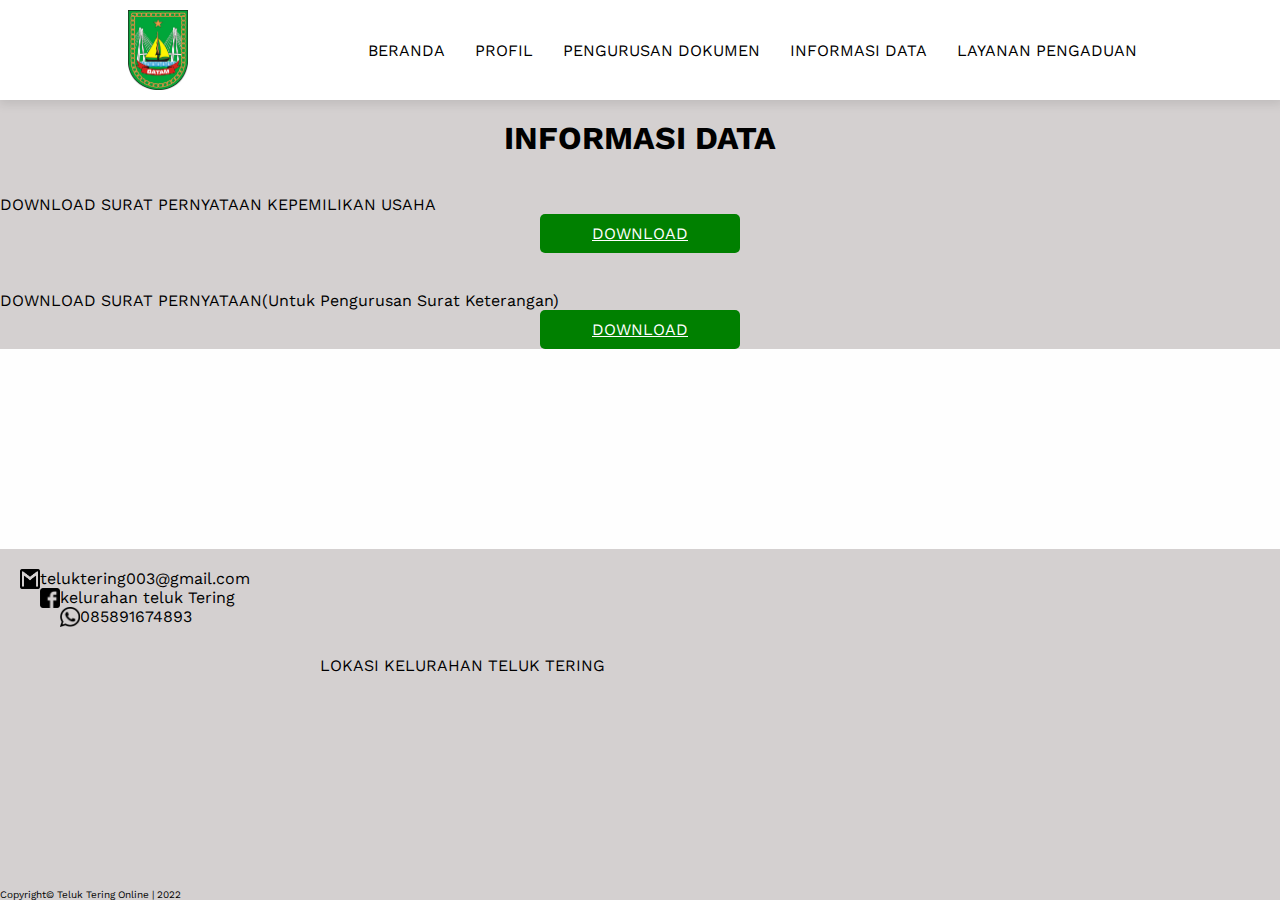
<file: form download.html>
<!DOCTYPE html>
<html lang="en">
  <head>
    <meta charset="UTF-8" />
    <meta name="viewport" content="width=device-width, initial-scale=1.0" />
    <title>Informasi Data</title>
    <link rel="stylesheet" href="style.css" />
    <link rel="preconnect" href="https://fonts.gstatic.com" />
    <link
      href="https://fonts.googleapis.com/css2?family=Work+Sans:ital,wght@0,400;0,500;0,600;0,700;1,400;1,500;1,600&display=swap"
      rel="stylesheet"
    />
    <link
      href="https://cdn.jsdelivr.net/npm/bootstrap@5.1.3/dist/css/bootstrap.min.css"
      rel="stylesheet"
      integrity="sha384-1BmE4kWBq78iYhFldvKuhfTAU6auU8tT94WrHftjDbrCEXSU1oBoqyl2QvZ6jIW3"
      crossorigin="anonymous"
    />
    <script
      src="https://cdn.jsdelivr.net/npm/bootstrap@5.1.3/dist/js/bootstrap.bundle.min.js"
      integrity="sha384-ka7Sk0Gln4gmtz2MlQnikT1wXgYsOg+OMhuP+IlRH9sENBO0LRn5q+8nbTov4+1p"
      crossorigin="anonymous"
    ></script>
  </head>
  <body>
    <div class="wrapper">
      <nav>
        <div class="container-flex">
          <div class="brand">
            <img
              src="images/logo.png"
              alt=""
              style="width: 60px; height: 80px"
            />
          </div>
          <div class="burger">
            <div class="bar1"></div>
            <div class="bar2"></div>
            <div class="bar3"></div>
          </div>
          <div class="bg-sidebar"></div>
          <ul class="sidebar">
            <li><a href="index.html">BERANDA</a></li>
            <li><a href="form informasi data.html">PROFIL</a></li>
            <li><a href="index.html">PENGURUSAN DOKUMEN</a></li>
            <li><a href="form download.html">INFORMASI DATA</a></li>
            <li><a href="form pengaduan.php">LAYANAN PENGADUAN</a></li>
          </ul>
        </div>
      </nav>
    </div>
    <div class="container" style="background-color: rgb(212, 208, 208)">
      <br />
      <h1 style="text-align: center">INFORMASI DATA</h1>
      <br /><br />
      <div class="row">
          <div col-xl-6 col-sm-12>
              <p>DOWNLOAD SURAT PERNYATAAN KEPEMILIKAN USAHA</p>
          </div>
          <div col-xl-6 col-sm-12>
              <div
            style="
              margin-left: auto;
              margin-right: auto;
              width: 200px;
              padding: 10px;
              text-align: center;
              border-radius: 5px;
              background-color: green;
            "
          >
            <a href="" title="ajukan_permohonan" style="color: white"
              >DOWNLOAD</a
            >
          </div>
          </div>
      </div>
      <br /><br />
      <div class="row">
          <div col-xl-6 col-sm-12>
              <p>DOWNLOAD SURAT PERNYATAAN(Untuk Pengurusan Surat Keterangan)</p>
          </div>
          <div col-xl-6 col-sm-12>
              <div
            style="
              margin-left: auto;
              margin-right: auto;
              width: 200px;
              padding: 10px;
              text-align: center;
              border-radius: 5px;
              background-color: green; 
              margin-bottom: 200px;
            "
          >
            <a href="" title="ajukan_permohonan" style="color: white"
              >DOWNLOAD</a
            >
          </div>
          </div>
      </div>
    </div>
    <!--Bottom-->
    <div
      class="container"
      style="margin-top: 10px; background-color: rgb(212, 208, 208)"
    >
      <div class="row" >
        <div class="col-6" style="padding: 20px;">
          <p style="margin-left: auto">
            <img
              src="images/gmail.png"
              style="float: left; width: 20px; height: 20px"
            />teluktering003@gmail.com
          </p>
          <p style="margin-left: auto">
            <img
              src="images/fb.png"
              style="float: left; width: 20px; height: 20px"
            />kelurahan teluk Tering
          </p>
          <p style="margin-left: auto">
            <img
              src="images/wa.png"
              style="float: left; width: 20px; height: 20px"
            />085891674893
          </p>
        </div>
        <div class="col-6" style=" margin-right: auto;">
          <div>
            <p style="                
                display: block;
                margin-left: auto;
                margin-right: auto;
                width: 50%;
                margin-top: 10px;"
                >LOKASI KELURAHAN TELUK TERING</p>
            <iframe class="img-fluid" src="https://www.google.com/maps/embed?pb=!1m18!1m12!1m3!1d31912.368026676064!2d104.02729576060487!3d1.1273684473697556!2m3!1f0!2f0!3f0!3m2!1i1024!2i768!4f13.1!3m3!1m2!1s0x31d9891afdb3cd87%3A0xbc627a0dc73e7499!2sTlk.%20Tering%2C%20Kec.%20Batam%20Kota%2C%20Kota%20Batam%2C%20Kepulauan%20Riau!5e0!3m2!1sid!2sid!4v1647777580152!5m2!1sid!2sid" width="520" height="200" style="border:0;" allowfullscreen="" loading="lazy"></iframe>
        </div>
      </div>
    </div>
    <div class="container">
      <p style="margin-left: auto; font-size: 10px; margin-top: 10px;">
        Copyright&copy; Teluk Tering Online | 2022
      </p>
    </div>


    <script src="app.js"></script>
  </body>
</html>
</file>
<file: style.css>
* {
  margin: 0;
  padding: 0;
  box-sizing: border-box;
}

body {
  font-family: "Work Sans", sans-serif;
  background-color: #fefefe;
}

/* burger icon */

.burger {
  display: inline-block;
  cursor: pointer;
  z-index: 2;
}

.bar1,
.bar2,
.bar3 {
  width: 35px;
  height: 5px;
  background-color: #333;
  margin: 6px 0;
  transition: 0.4s;
  border-radius: 5px;
}

.change .bar1 {
  -webkit-transform: rotate(-45deg) translate(-9px, 6px);
  transform: rotate(-45deg) translate(-9px, 6px);
  background-color: white;
}

.change .bar2 {
  opacity: 0;
  background-color: white;
}

.change .bar3 {
  -webkit-transform: rotate(45deg) translate(-8px, -8px);
  transform: rotate(45deg) translate(-8px, -8px);
  background-color: white;
}

/* wraper */

.wrapper {
}

.container-flex {
  display: flex;
  justify-content: space-between;
  align-items: center;
}

nav {
  padding: 10px 20px;
  box-shadow: 1px 2px 10px 2px rgba(0, 0, 0, 0.1);
  background-color: white;
}

nav .brand a {
  font-size: 1.4rem;
  text-decoration: none;
  font-weight: 550;
}

.bg-sidebar {
  top: 0;
  right: -100%;
  bottom: 0;
  width: 100%;
  position: fixed;
  background: rgba(0, 0, 0, 0.1);
  transition: 0.3s;
  visibility: hidden;
}

.bg-sidebar.change {
  right: 0;
  visibility: visible;
  display: block;
}

nav ul {
  display: flex;
  position: fixed;
  background-color: #505050;
  top: 0;
  bottom: 0;
  right: -300px;
  width: 300px;
  transition: 0.5s;
  align-items: flex-start;
  flex-direction: column;
}

nav ul.change {
  right: 0;
  transition: 0.5s;
}

nav ul li {
  list-style: none;
  padding: 20px 15px;
}

nav ul li a {
  color: white;
  font-size: 1rem;
  text-decoration: none;
}

@media screen and (min-width: 960px) {
  .bg-sidebar.change {
    right: 0;
    visibility: hidden;
    display: none;
  }

  .burger {
    display: none;
  }

  nav {
    position: relative;
  }

  nav ul {
    display: flex;
    position: relative;
    background-color: unset;
    top: unset;
    bottom: unset;
    right: unset;
    width: unset;
    flex-direction: row;
  }

  nav ul li {
    padding: 10px 15px;
  }

  nav ul li:hover::after {
    content: "";
    display: block;
    width: 100%;
    height: 3px;
    transition: 0.3s;
    background-color: black;
    transform: translateY(20px);
  }

  nav ul li a {
    color: black;
    font-size: 0.5 rem;
  }

  nav ul li:last-child {
  }
}

@media screen and (min-width: 1200px) {
  .container-flex {
    width: 100%;
    max-width: 1024px;
    margin: auto;
    display: flex;
    justify-content: space-between;
    align-items: center;
  }
}

.mySlides {
  display: none;
}
img {
  vertical-align: middle;
}

.slideshow-container {
  max-width: 1000px;
  position: relative;
  margin: auto;
}

.dot {
  height: 15px;
  width: 15px;
  margin: 0 2px;
  background-color: #bbb;
  border-radius: 50%;
  display: inline-block;
  transition: background-color 0.6s ease;
}

.fade {
  -webkit-animation-name: fade;
  -webkit-animation-duration: 100s;
  animation-name: fade;
  animation-duration: 100s;
}

@-webkit-keyframes fade {
  from {
    opacity: 0.8;
  }
  to {
    opacity: 1;
  }
}
@keyframes fade {
  from {
    opacity: 0.8;
  }
  to {
    opacity: 1;
  }
}

@media only screen and (max-width: 300px) {
  .text {
    font-size: 11px;
  }
}
.active {
  background-color: #717171;
}
</file>
